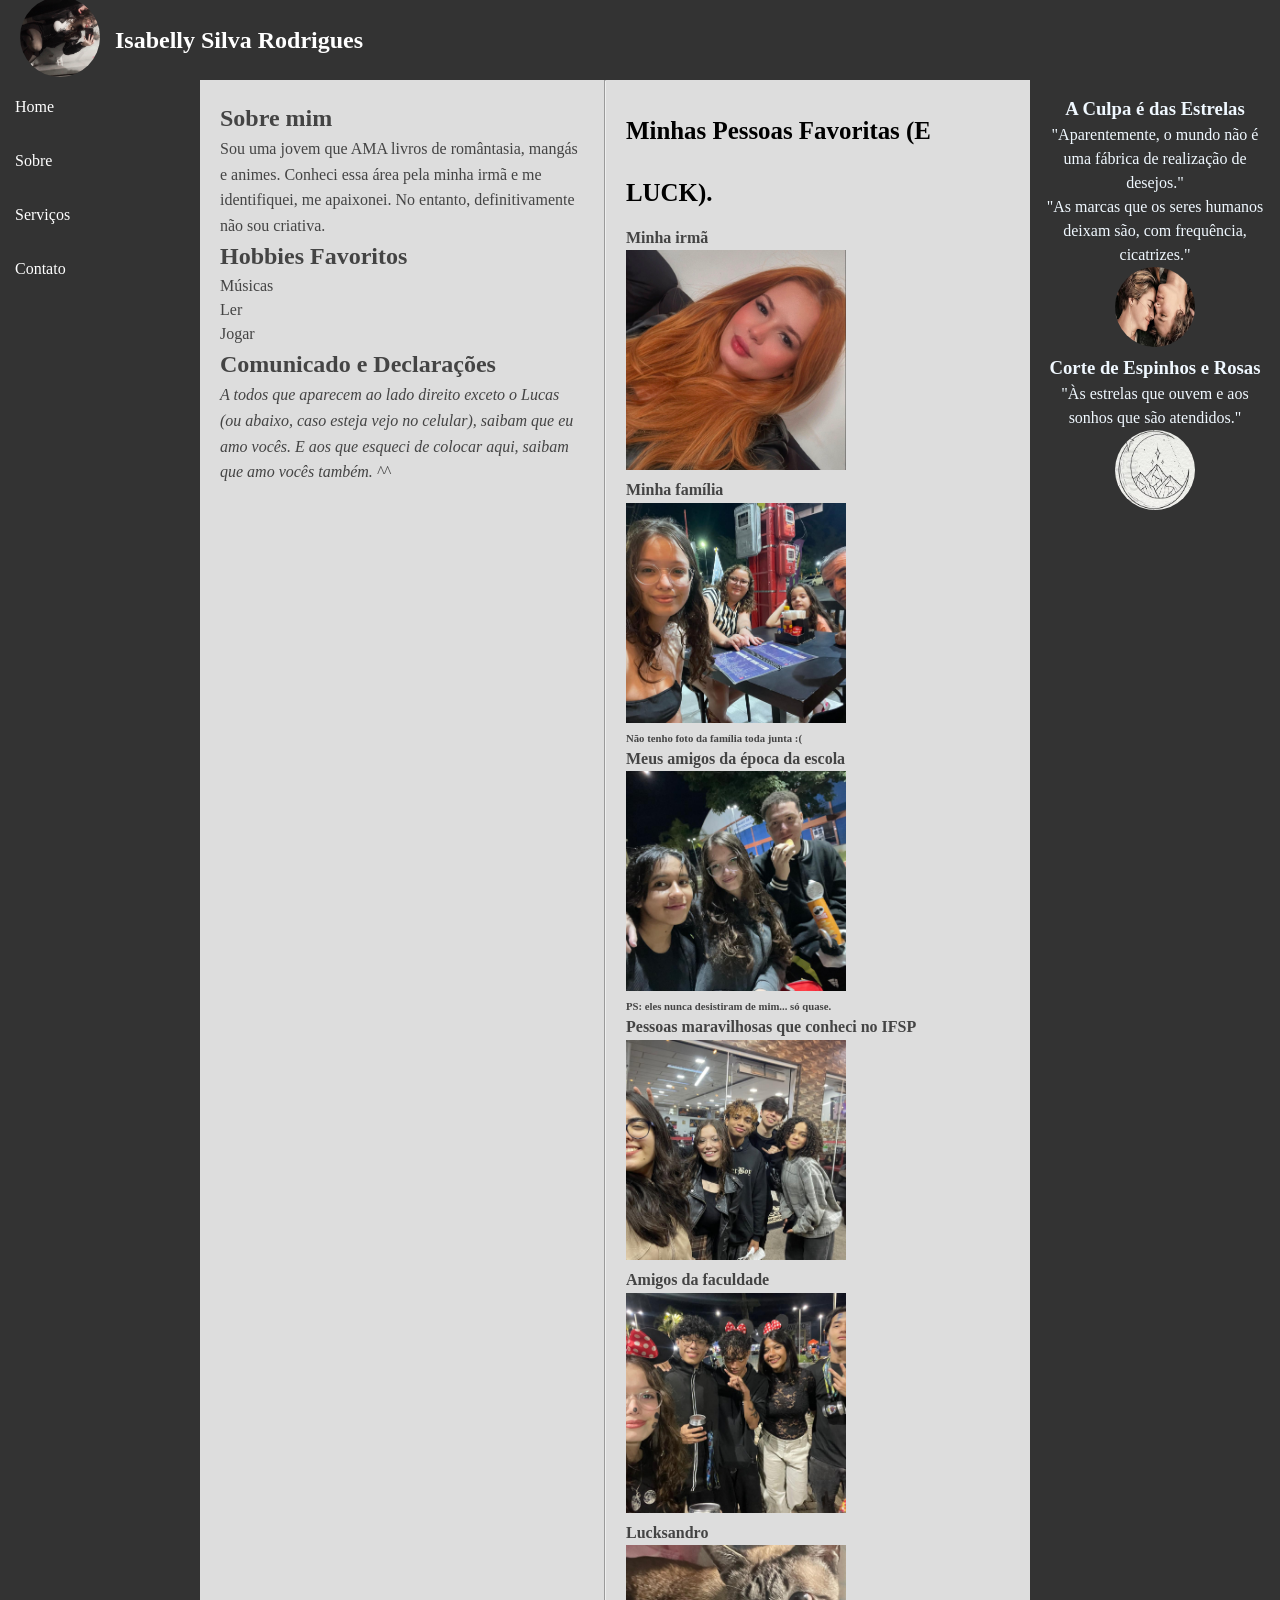
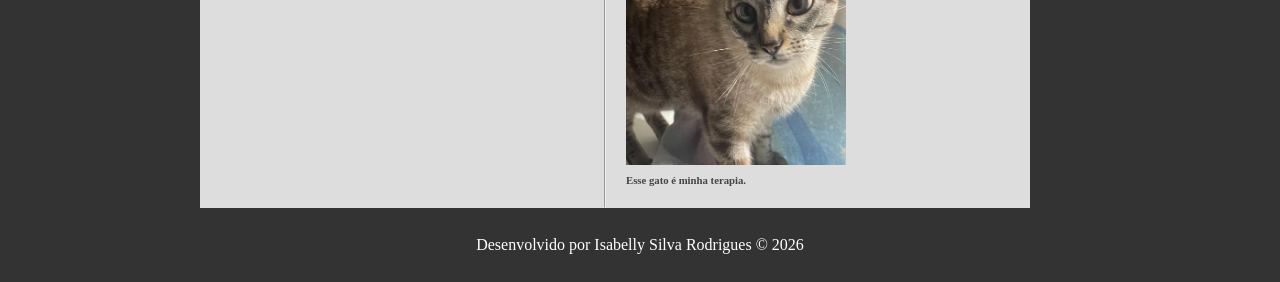
<file: index.html>
<!DOCTYPE html>
<html lang="pt-br">
<head>
    <meta charset="UTF-8">
    <meta name="viewport" content="width=device-width, initial-scale=1.0">
    <title>Isabelly</title>

    <link rel="shortcut icon" href="imagens/favicon/favicon.ico">
    <link rel="stylesheet" href="estilos/layout.css">
    <link rel="stylesheet" href="estilos/pagSobre.css">
</head>

<body>

<header>
    <figure>
        <img class="logo" src="imagens/imagens/belly.jpeg" alt="Foto">
    </figure>
    <h1>Isabelly Silva Rodrigues</h1>
</header>

<main>

    <nav>
        <ul>
            <li><a href="index.html">Home</a></li>

            <li><a href="paginas/sobre.html">Sobre</a></li>

            <li class="dropdown">
                <a href="#">Serviços</a>
                <ul class="dropdown-menu">
                    <li><a href="paginas/galeria.html">Galeria</a></li>
                </ul>
            </li>

            <li><a href="paginas/contato.html">Contato</a></li>
        </ul>
    </nav>

    <section>
        <article>
            <h2>Sobre mim</h2>
            <p>
                Sou uma jovem que AMA livros de romântasia, mangás e animes.
                Conheci essa área pela minha irmã e me identifiquei, me apaixonei.
                No entanto, definitivamente não sou criativa.
            </p>
        </article>

        <article>
            <h2>Hobbies Favoritos</h2>
            <ul>
                <li>Músicas</li>
                <li>Ler</li>
                <li>Jogar</li>
            </ul>
        </article>

        <article>
            <h2>Comunicado e Declarações</h2>
            <p>
                <em>
                    A todos que aparecem ao lado direito exceto o Lucas (ou abaixo, caso esteja vejo no celular),
                    saibam que eu amo vocês. E aos que esqueci de colocar aqui,
                    saibam que amo vocês também. ^^
                </em>
            </p>
        </article>
    </section>

    <hr>

    <section class="favoritos">
        <header>
            <h5>Minhas Pessoas Favoritas (E LUCK).</h5>
        </header>
        <p><strong>Minha irmã</strong></p>
        <figure>
            <img src="imagens/imagens/jess.jpg" alt="Minha irmã">
        </figure>

        <p><strong>Minha família</strong></p>
        <figure>
            <img src="imagens/imagens/familia.jpeg" alt="Minha família">
        </figure>
        <h6>Não tenho foto da família toda junta :(</h6>

        <p><strong>Meus amigos da época da escola</strong></p>
        <figure>
            <img src="imagens/imagens/longa data.jpeg" alt="Amigos da escola">
        </figure>
        <h6>PS: eles nunca desistiram de mim... só quase.</h6>

        <p><strong>Pessoas maravilhosas que conheci no IFSP</strong></p>
        <figure>
            <img src="imagens/imagens/amigos lindos.jpeg" alt="Amigos do IFSP">
        </figure>

        <p><strong>Amigos da faculdade</strong></p>
        <figure>
            <img src="imagens/imagens/calourada.jpeg" alt="Amigos da faculdade">
        </figure>

        <p><strong>Lucksandro</strong></p>
        <figure>
            <img src="imagens/imagens/gato.jpeg" alt="Meu gato">
        </figure>
        <h6>Esse gato é minha terapia.</h6>
    </section>

    <aside>
        <h3>A Culpa é das Estrelas</h3>
        <p>
            "Aparentemente, o mundo não é uma fábrica de realização de desejos."<br>
            "As marcas que os seres humanos deixam são, com frequência, cicatrizes."
        </p>
        <figure>
            <img class="logo" src="imagens/imagens/estrelas.png" alt="A Culpa é das Estrelas">
        </figure>

        <h3>Corte de Espinhos e Rosas</h3>
        <p>
            "Às estrelas que ouvem e aos sonhos que são atendidos."
        </p>
        <figure>
            <img class="logo" src="imagens/imagens/download (7).jpg" alt="Corte de Espinhos e Rosas">
        </figure>
    </aside>
</main>

<footer>
    <p>Desenvolvido por Isabelly Silva Rodrigues &copy; 2026</p>
</footer>

</body>
</html>
</file>
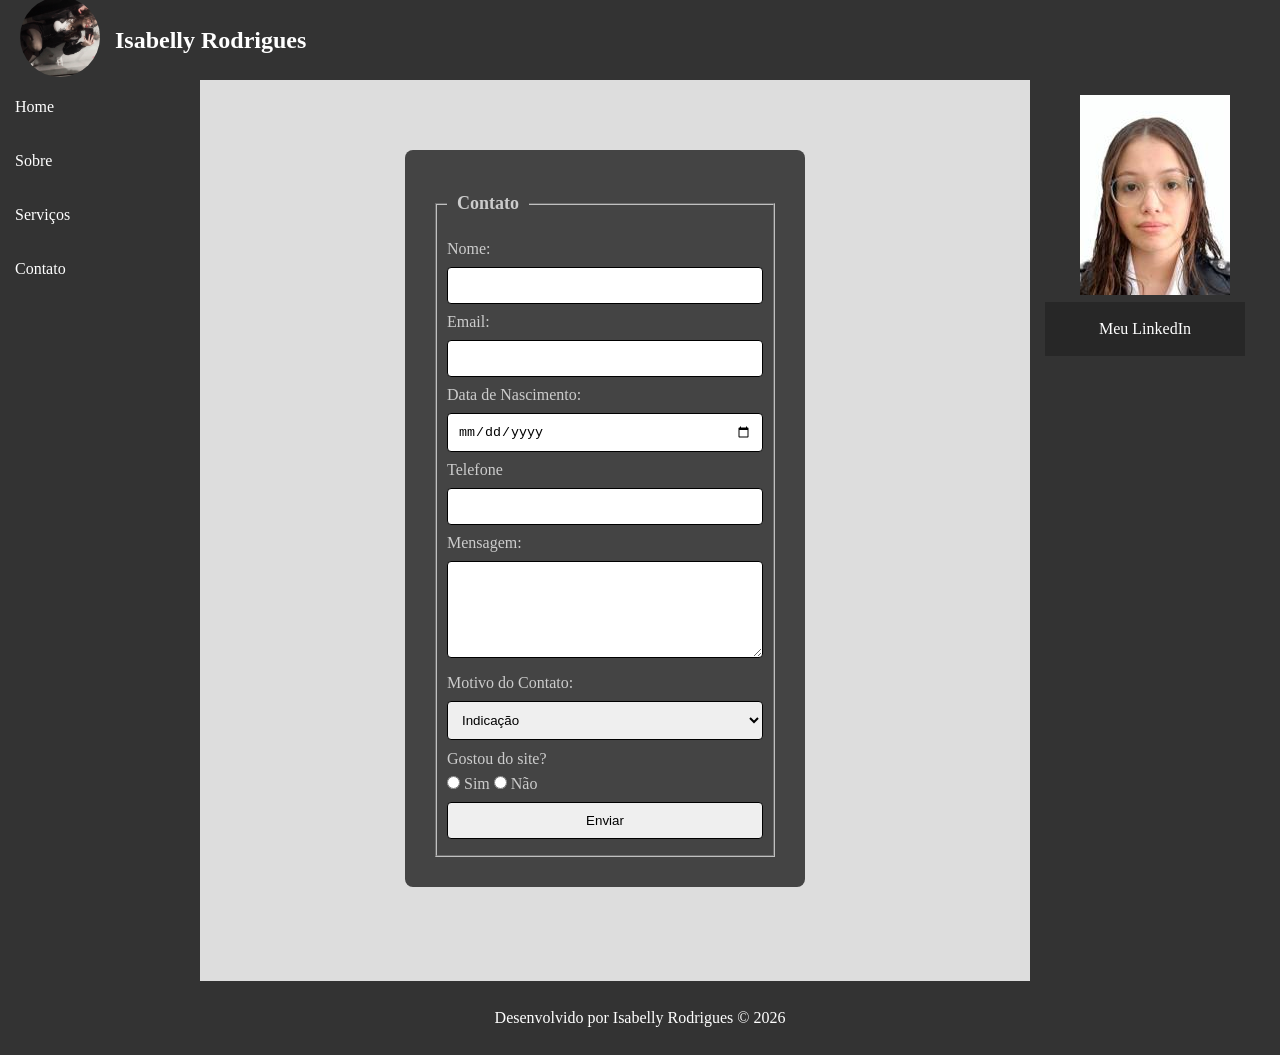
<file: paginas/contato.html>
<!DOCTYPE html>
<html lang="pt-br">
<head>
    <meta charset="UTF-8">
    <meta name="viewport" content="width=device-width, initial-scale=1.0">
    <title>Isabelly</title>

    <link rel="shortcut icon" href="../imagens/favicon/favicon.ico">
    <link rel="stylesheet" type="text/css" href="../estilos/layout.css">
    <link rel="stylesheet" type="text/css" href="../estilos/pagSobre.css">    
    <link rel="stylesheet" type="text/css" href="../estilos/formulario.css">
</head>

<body>

    <header>
        <figure>
           <img class="logo" src="../imagens/imagens/belly.jpeg" alt="Isabelly Rodrigues">
        </figure>
        <h1>Isabelly Rodrigues</h1>
    </header>

    <main>

        <nav>
            <ul>
                <li><a href="../index.html">Home</a></li>

                <li><a href="../paginas/sobre.html">Sobre</a></li>

                <li class="dropdown">
                    <a href="#">Serviços</a>

                    <ul class="dropdown-menu">
                        <li><a href="../paginas/galeria.html">Galeria</a></li>
                    </ul>
                </li>

                <li><a href="../paginas/contato.html">Contato</a></li>
            </ul>
        </nav>

        <section>

            <form id="formulario" action="../paginas/respFormulario.html" method="post">

                <fieldset>

                    <legend>Contato</legend>

                    <label for="ipNome">Nome:</label>
                    <input id="ipNome" name="Nome" type="text" required>

                    <label for="ipEmail">Email:</label>
                    <input id="ipEmail" name="iEmail" type="email" required>

                    <label for="ipDtNascimento">Data de Nascimento:</label>
                    <input id="ipDtNascimento" name="DtNascimento" type="date" required>

                    <label for="ipTelefone">Telefone</label>
                    <input id="ipTelefone" name="Telefone" type="tel" maxlength="15" required>                  

                    <label for="taMensagem">Mensagem:</label>
                    <textarea id="taMensagem" name="taMensagem" rows="5"></textarea>

                    <label for="slMotivo">Motivo do Contato:</label>
                    <select id="slMotivo" name="slMotivo">
                        <option value="indicação">Indicação</option>
                        <option value="estagio">Oferecer um estágio</option>
                        <option value="criticar">Criticar</option>
                        <option value="feedback">Feedback</option>
                        <option value="outros">Outros</option>
                    </select>
                    
                    <p>Gostou do site?</p>

                    <input type="radio" id="sim" name="gostou" value="Sim">
                    <label for="sim">Sim</label>

                    <input type="radio" id="nao" name="gostou" value="Não">
                    <label for="nao">Não</label>

                    <button type="button" onclick="mostrarDadosForm(event)">
                        Enviar
                    </button>
                    
                    <button id="btConfirmar" type="button" onclick="confirmarDados()" style="display:none;"> 
                        Confirmar
                    </button>
                </fieldset>

            </form>
            <h2 id="resposta"></h2>
            <br>
            <p id="pNome"></p>
            <p id="pEmail"></p>
            <p id="pDtNascimento"></p>
            <p id="pTelefone"></p>
            <p id="pEndereco"></p>
            <p id="pMensagem"></p>
            <p id="pMotivo"></p>
            <p id="pGostou"></p>

        </section>
        <aside>
            <figure>
                <img src="../imagens/imagens/isabellyFoto.jpg" title="Isabelly Rodrigues">
            </figure>
                <nav>
                    <ul>
                        <li> <a href="https://www.linkedin.com/in/isabelly-rodrigues-458283356/?skipRedirect=true" target="_blank"> Meu LinkedIn </a></li>  
                    </ul> 
                </nav>
        </aside>
    </main>

    <footer>
        <p>Desenvolvido por Isabelly Rodrigues &copy; 2026</p>
    </footer>

    <script src="../scripts/enviarDadosForm.js"></script>

</body>
</html>
</file>
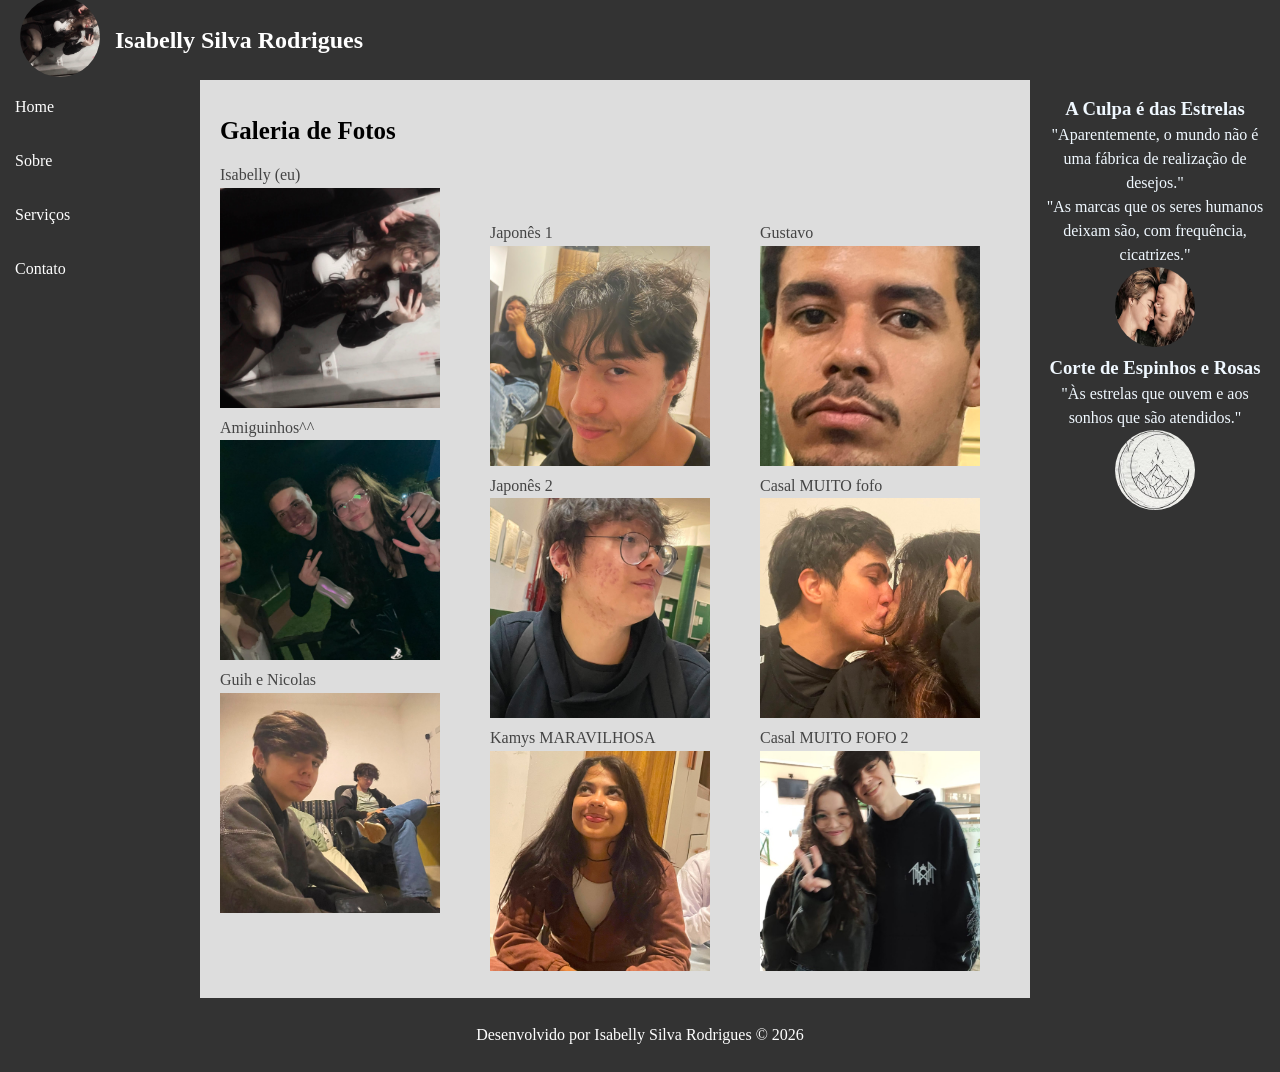
<file: paginas/galeria.html>
<!DOCTYPE html>
<html lang="pt-br">
<head>
    <meta charset="UTF-8">
    <meta name="viewport" content="width=device-width, initial-scale=1.0">
    <title>Isabelly</title>

    <link rel="shortcut icon" href="../imagens/favicon/favicon.ico">
    <link rel="stylesheet" href="../estilos/layout.css">
    <link rel="stylesheet" href="../estilos/pagSobre.css">
</head>

<body>

    <header>
        <figure>
            <img class="logo" src="../imagens/imagens/belly.jpeg" alt="Isabelly Rodrigues">
        </figure>

        <h1>Isabelly Silva Rodrigues</h1>
    </header>

<main>

    <nav>
        <ul>
            <li><a href="../index.html">Home</a></li>
            <li><a href="../paginas/sobre.html">Sobre</a></li>

            <li class="dropdown">
                <a href="#">Serviços</a>
                <ul class="dropdown-menu">
                    <li><a href="../paginas/galeria.html">Galeria</a></li>
                </ul>
            </li>

            <li><a href="../paginas/contato.html">Contato</a></li>
        </ul>
    </nav>

    <section class="favoritos">
        <header>
            <h5>Galeria de Fotos</h5>
        </header>

        <p>Isabelly (eu)</p>
        <figure>
            <img src="../imagens/imagens/belly.jpeg" alt="Sou linda né">
        </figure>

        <p>Amiguinhos^^</p>
        <figure>
            <img src="../imagens/amigos/amigos.jpeg" alt="Amigos">
        </figure>

        <p>Guih e Nicolas</p>
        <figure>
            <img src="../imagens/amigos/namorado e nicolas.jpeg" alt="Guih e Nicolas">
        </figure>
    </section>

    <section class="favoritos">
        <br>
        <br>        
        <br>       
        <br>
        <br>
        <p>Japonês 1</p>
        <figure>
            <img src="../imagens/amigos/enzo.jpeg" alt="Enzo">
        </figure>

        <p>Japonês 2</p>
        <figure>
            <img src="../imagens/amigos/mizuno.jpeg" alt="Mizuno">
        </figure>

        <p>Kamys MARAVILHOSA</p>
        <figure>
            <img src="../imagens/amigos/kamiys.jpeg" alt="Kamys">
        </figure>
    </section>

    <section class="favoritos">
        <br>
        <br>        
        <br>       
        <br>
        <br>
        <p>Gustavo</p>
        <figure>
            <img src="../imagens/amigos/gust.jpeg" alt="Gustavo">
        </figure>

        <p>Casal MUITO fofo</p>
        <figure>
            <img src="../imagens/amigos/malu2.jpeg" alt="Casal">
        </figure>

        <p>Casal MUITO FOFO 2</p>
        <figure>
            <img src="../imagens/amigos/guisa.jpeg" alt="Casal">
        </figure>
    </section>

    <aside>
        <h3>A Culpa é das Estrelas</h3>

        <p>
            "Aparentemente, o mundo não é uma fábrica de realização de desejos."<br>
            "As marcas que os seres humanos deixam são, com frequência, cicatrizes."
        </p>

        <figure>
            <img class="logo" src="../imagens/imagens/estrelas.png" alt="A Culpa é das Estrelas">
        </figure>

        <h3>Corte de Espinhos e Rosas</h3>

        <p>
            "Às estrelas que ouvem e aos sonhos que são atendidos."
        </p>

        <figure>
            <img class="logo" src="../imagens/imagens/download (7).jpg" alt="Corte de Espinhos e Rosas">
        </figure>
    </aside>

</main>

    <footer>
        <p>Desenvolvido por Isabelly Silva Rodrigues &copy; 2026</p>
    </footer>

</body>
</html>
</file>
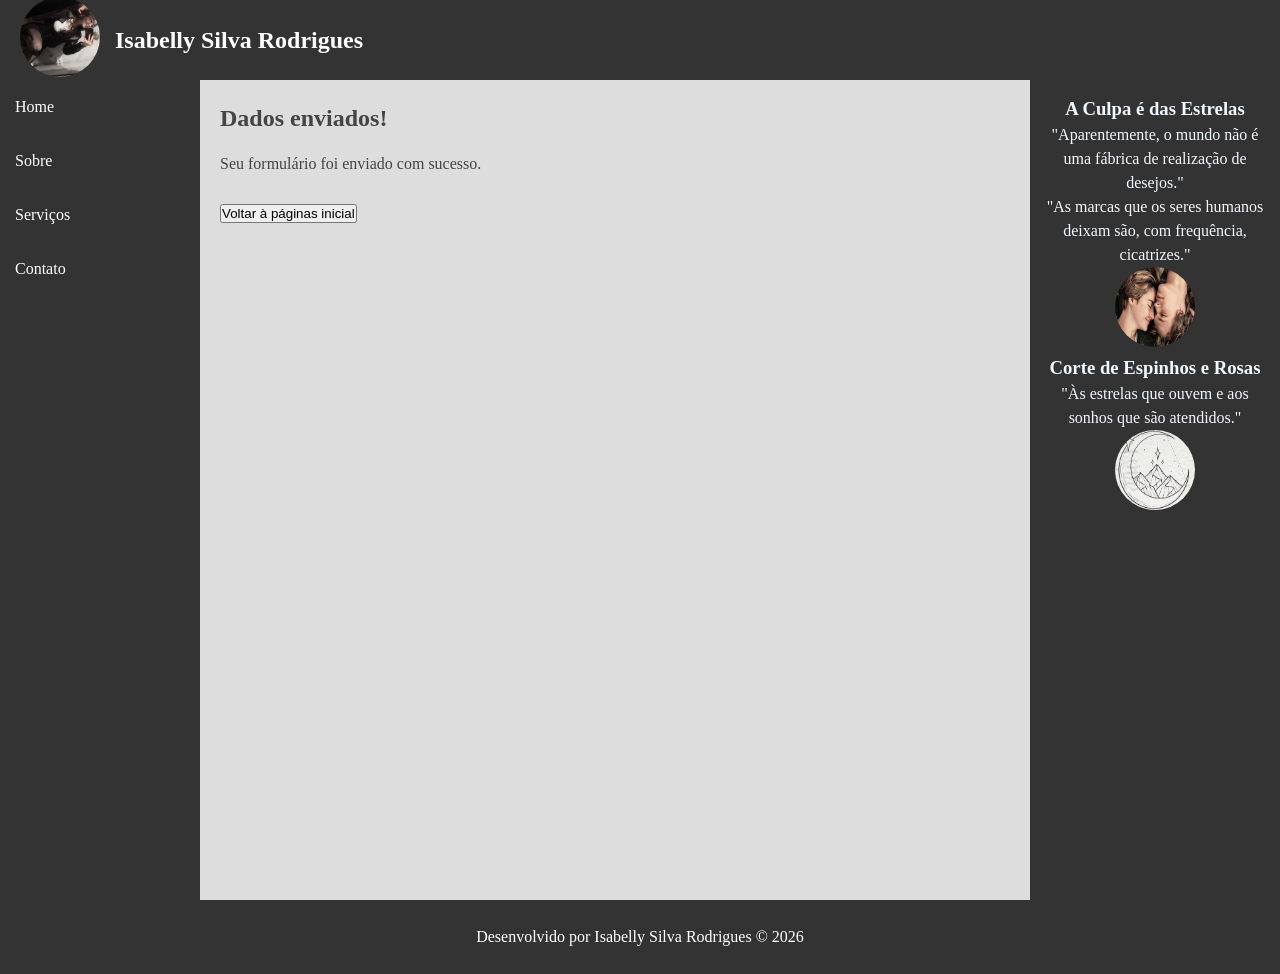
<file: paginas/respFormulario.html>
<!DOCTYPE html>
<html lang="pt-br">
<head>
    <meta charset="UTF-8">
    <meta name="viewport" content="width=device-width, initial-scale=1.0">
    <title>Isabelly Rodrigues</title>
    <link rel="shortcut icon" href="../imagens/favicon/favicon.ico">
    <link rel="stylesheet" href="../estilos/layout.css">
    <link rel="stylesheet" href="../estilos/pagSobre.css">
</head>

<body>

    <header>
        <figure>
            <img class="logo" src="../imagens/imagens/belly.jpeg" alt="Isabelly Rodrigues">
        </figure>

        <h1>Isabelly Silva Rodrigues</h1>
    </header>

    <main>

        <nav>
            <ul>
                <li><a href="../index.html">Home</a></li>

                <li><a href="../paginas/sobre.html">Sobre</a></li>

                <li class="dropdown">
                    <a href="#">Serviços</a>

                    <ul class="dropdown-menu">
                        <li><a href="../paginas/galeria.html">Galeria</a></li>
                    </ul>
                </li>

                <li><a href="../paginas/contato.html">Contato</a></li>
            </ul>
        </nav>

        <section>
            <h1>Dados enviados!</h1>

            <p>
                Seu formulário foi enviado com sucesso.
            </p>

            <br>

            <a href="../index.html">
                <button>Voltar à páginas inicial</button>
            </a>
        </section>
        <aside>
            <h3>A Culpa é das Estrelas</h3>
            <p>
                "Aparentemente, o mundo não é uma fábrica de realização de desejos."<br>
                "As marcas que os seres humanos deixam são, com frequência, cicatrizes."
            </p>
            <figure>
                <img class="logo" src="../imagens/imagens/estrelas.png" alt="Foto">
            </figure>
            <h3>Corte de Espinhos e Rosas</h3>
            <p>
                "Às estrelas que ouvem e aos sonhos que são atendidos."
            </p>

            <figure>
                <img class="logo" src="../imagens/imagens/download (7).jpg" alt="Foto">
            </figure>
        </aside>
    </main>

    <footer>
        <p>Desenvolvido por Isabelly Silva Rodrigues &copy; 2026</p>
    </footer>

</body>
</html>
</file>
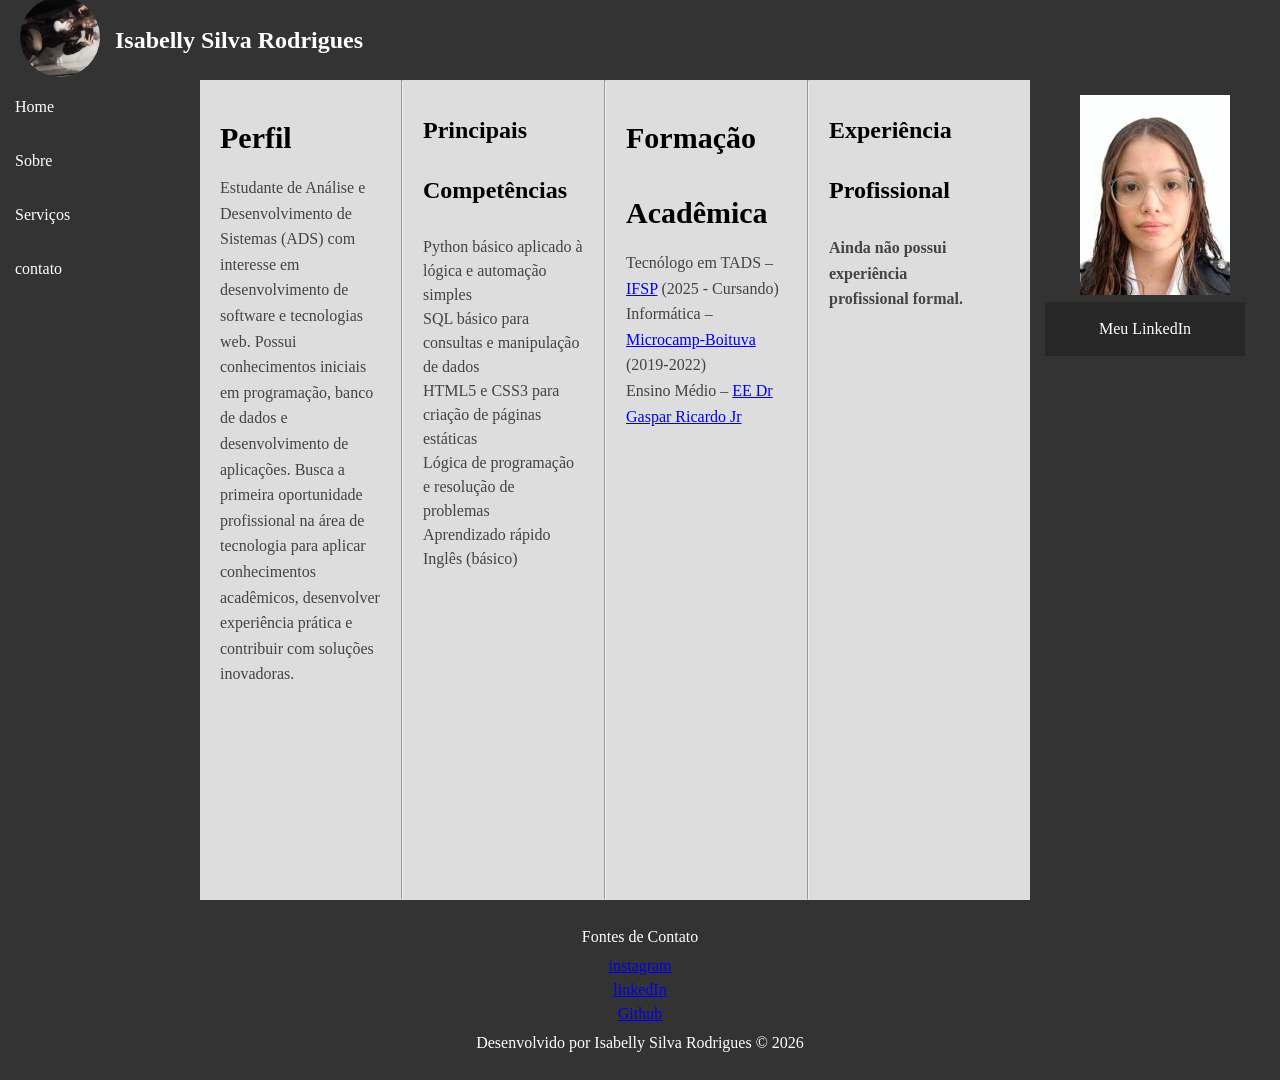
<file: paginas/sobre.html>
<!DOCTYPE html>
<html lang="pt-br">
<head>
    <meta charset="UTF-8">
    <meta name="viewport" content="width=device-width, initial-scale=1.0">
    <title>isabelly</title>

    <link rel="shortcut icon" href="../imagens/favicon/favicon.ico">
    <link rel="stylesheet" href="../estilos/pagSobre.css">
    <link rel="stylesheet" href="../estilos/layout.css">
</head>

<body>

    <header>
        <figure>
            <img class="logo" src="../imagens/imagens/belly.jpeg" alt="Isabelly Rodrigues">
        </figure>

        <h1>Isabelly Silva Rodrigues</h1>
    </header>

    <main>

        <nav>
            <ul>
                <li><a href="../index.html">Home</a></li>

                <li><a href="#">Sobre</a></li>

                <li class="dropdown">
                    <a href="#">Serviços</a>

                    <ul class="dropdown-menu">
                        <li><a href="../paginas/galeria.html">Galeria</a></li>
                    </ul>
                </li>

                <li><a href="../paginas/contato.html">contato</a></li>
            </ul>
        </nav>

        <section>
            <header>Perfil</header>
            <p>
                Estudante de Análise e Desenvolvimento de Sistemas (ADS) com interesse em desenvolvimento de software e tecnologias web.
                Possui conhecimentos iniciais em programação, banco de dados e desenvolvimento de aplicações.
                Busca a primeira oportunidade profissional na área de tecnologia para aplicar conhecimentos acadêmicos,
                desenvolver experiência prática e contribuir com soluções inovadoras.
            </p>
        </section>
        <hr>
        <section>
            <header><h1> Principais Competências</h1></header>
            <ul>
                <li>Python básico aplicado à lógica e automação simples</li>
                <li>SQL básico para consultas e manipulação de dados</li>
                <li>HTML5 e CSS3 para criação de páginas estáticas</li>
                <li>Lógica de programação e resolução de problemas</li>
                <li>Aprendizado rápido</li>
                <li>Inglês (básico)</li>
            </ul>
        </section>
        <hr>
        <section>
            <header>Formação Acadêmica</header>

            <article>
                <p>
                    Tecnólogo em TADS – 
                    <a href="https://btv.ifsp.edu.br/" target="_blank">IFSP</a> (2025 - Cursando)
                </p>
            </article>

            <article>
                <p>
                    Informática – 
                    <a href="https://www.facebook.com/microcampboituvaoficial/?locale=pt_BR" target="_blank">Microcamp-Boituva</a> (2019-2022)
                </p>
            </article>

            <article>
                <p>
                    Ensino Médio – 
                    <a href="https://transparencia.educacao.sp.gov.br/Home/DetalhesEscola?codesc=16858" target="_blank">EE Dr Gaspar Ricardo Jr</a>
                </p>
            </article>
        </section>

        <hr>

        <section>
            <header><h1>Experiência Profissional </h1></header>
            <p><strong>Ainda não possui experiência profissional formal.</strong></p>
        </section>

        <aside>
            <figure>
                <img src="../imagens/imagens/isabellyFoto.jpg" title="Isabelly Rodrigues">
            </figure>
                <nav>
                    <ul>
                        <li> <a href="https://www.linkedin.com/in/isabelly-rodrigues-458283356/?skipRedirect=true" target="_blank"> Meu LinkedIn </a></li>  
                    </ul> 
                </nav>
        </aside>
    </main>

    <footer>
        <ul>
            <li><p> Fontes de Contato</p></li>
            <li><a href="https://www.instagram.com/ishineofthestars/"> instagram </a></li>
            <li><a href="https://www.linkedin.com/in/isabelly-rodrigues-458283356/"> linkedIn </a></li>
            <li><a href="https://github.com/isabellysilvarodrigues1-coder"> Github   </a></li>
        </ul>
        <p>Desenvolvido por Isabelly Silva Rodrigues &copy; 2026</p>
    </footer>

</body>
</html>
</file>
<file: estilos/layout.css>
*{
    margin: 0;
    padding: 0;
    box-sizing: border-box;
}

.logo{
    width: 80px;
    height: 80px;
    border-radius: 50%;
}

body{
    background-color: #ddd;
    font-family: "Arial Narrow";
    color: #444;
    line-height: 1.5;
}
section header{
    font-size: 30px;
    font-weight: bold;
    color: #000000;
    line-height: 2.5;
    }
footer ul{
    list-style: none;
}

body > header{
    background-color: #333;
    color: white;
    display: flex;
    align-items: center;
    padding: 20px;
    position: fixed;
    top: 0;
    width: 100%;
    height: 80px;
    z-index: 1000;
}

header figure{
    margin-right: 15px;
}

header h1{
    font-size: 24px;
}

main{
    display: flex;
    flex-wrap: nowrap;
    margin-top: 80px;
    min-height: calc(100vh - 80px);
}

section{
    flex: 1;
    min-width: 0;
    padding: 20px;
    text-align: left;
}

section h1{
    margin-bottom: 15px;
}

section p{
    line-height: 1.6;
}

footer{
    background-color: #333;
    color: white;
    text-align: center;
    padding: 20px;
}

footer p{
    margin: 5px 0;
}
aside{
    width: 250px;
    flex-shrink: 0;
    background-color: #333;
    color: aliceblue;
    padding: 15px;
    margin-left: 20px;
    text-align: center;
}

section ul{
    list-style: none;
    padding-left: 0;
}
</file>
<file: estilos/pagSobre.css>
nav{
    width: 200px;
    background-color: #333;
}

nav ul{
    list-style: none;
}

nav li{
    position: relative;
}

nav li a{
    display: block;
    color: white;
    text-decoration: none;
    padding: 15px;
}
aside nav li a{
    background-color: #272727;

}

nav li a:hover{
    background-color: red;
}

.dropdown-menu{
    display: none;
    position: absolute;
    top: 0;
    left: 100%;
    background-color: white;
    min-width: 150px;
    box-shadow: 0 0 5px rgba(0,0,0,0.3);
}

.dropdown-menu a{
    color: black;
}

.dropdown-menu a:hover{
    background-color: #ddd;
}

.dropdown:hover .dropdown-menu{
    display: block;
}
.favoritos figure img{
    width: 220px;
    height: 220px;
    object-fit: cover;
    border-radius: 0%;
}
.galeria{
    display: flex;
    justify-content: center;
    gap: 80px;
}
@media (max-width: 767px){

    main{
        flex-direction: column;
    }

    nav{
        width: 100%;
    }

    .dropdown-menu{
        position: static;
    }
}
</file>
<file: estilos/formulario.css>
#formulario{
    max-width: 400px;
    margin: 50px auto;
    background-color:#444;
    color:#ccc;
    padding: 20px;
    border-radius: 8px;
}
fieldset{
    margin: 10px;
    padding: 10px;
}
fieldset legend{
    padding: 10px;
    font-size: 18px;
    font-weight: bold;
}
input[type="text"],
input[type="email"],
input[type="date"],
input[type="tel"],
button,
select,
textarea{
    width: 100%;
    padding: 10px;
    margin: 6px 0;
    display: inline-block;
    border: 1px solid #000000;
    box-sizing: border-box;
    border-radius: 4px;
}
input[type="submit"]{
    background-color: #d8e3eb;
    color: #ccc;
    padding: 14px 20px;
    margin: 8px 0;
    border: none;
    border-radius: 4px;
    cursor: pointer;
    width: 100%;
}
input[type="submit"]:hover{
    background-color:  #d8e3eb;
    color: #100f0f;
}
</file>
